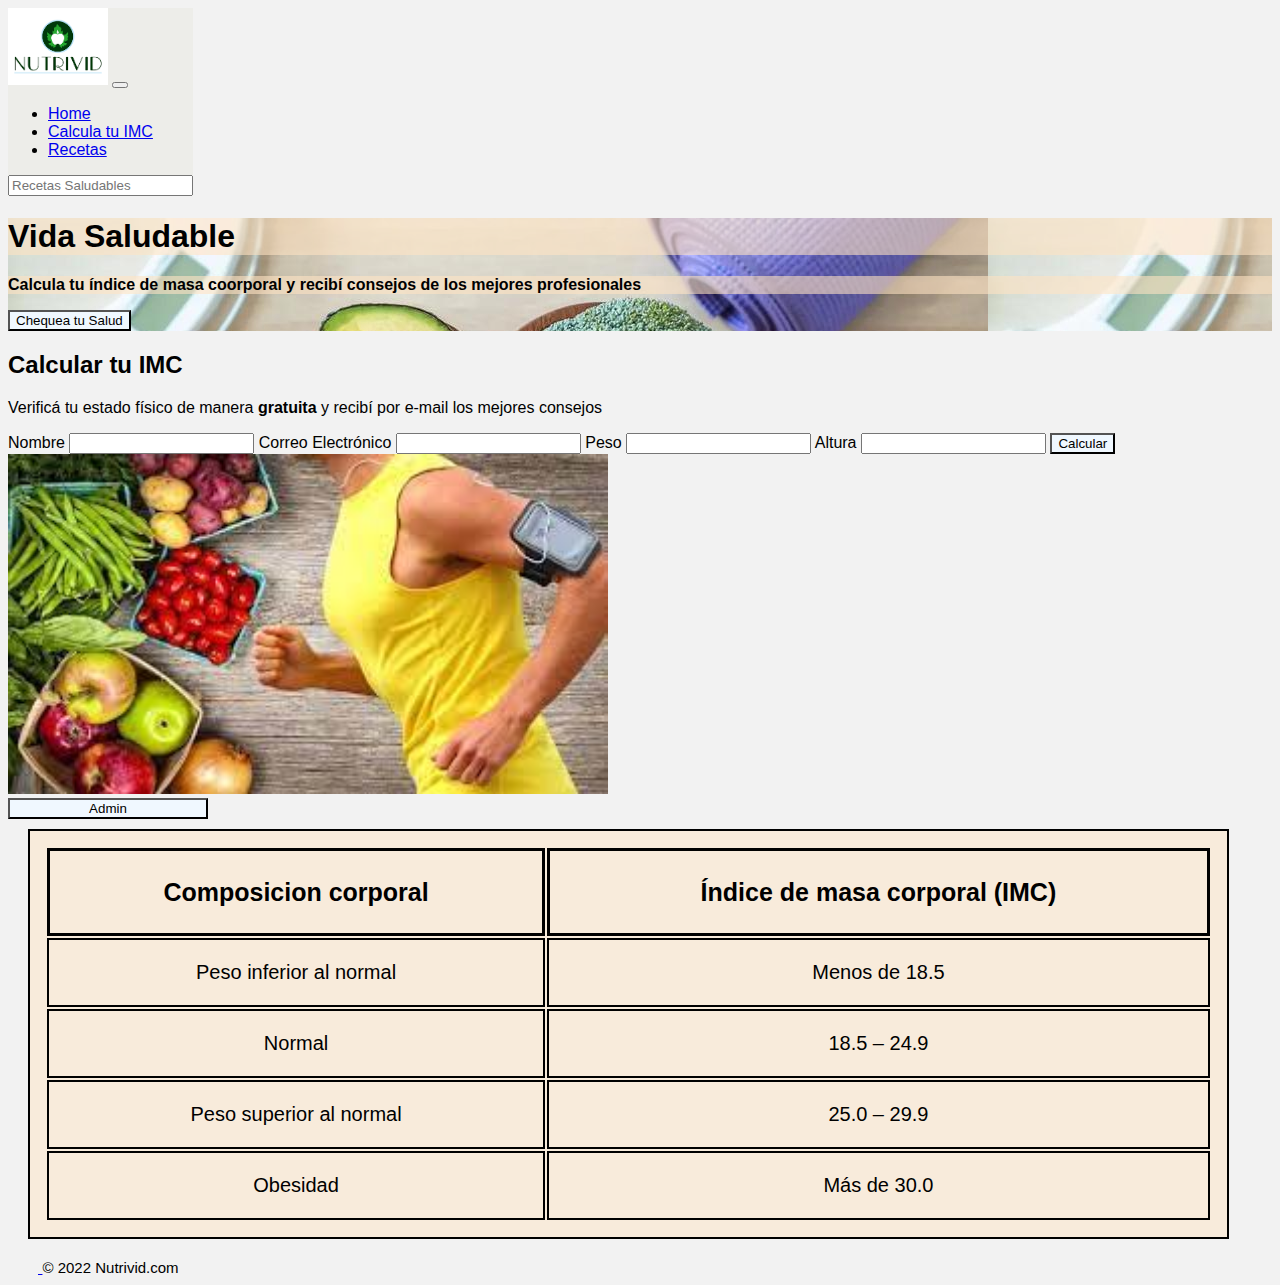
<file: index.html>
<!DOCTYPE html>
<html lang="es">

<head>
    <meta charset="UTF-8">
    <meta http-equiv="X-UA-Compatible" content="IE=edge">
    <meta name="viewport" content="width=device-width, initial-scale=1.0">
    <link rel="stylesheet" href="./css/style.css">
    <title>Nutrivid.com</title>
    <link rel="shortcut icon" href="./multimedia/logo.png" type="image/x-icon">

    <!-- BOOTSTRAP -->
    <link href="https://cdn.jsdelivr.net/npm/bootstrap@5.2.0/dist/css/bootstrap.min.css" rel="stylesheet"
        integrity="sha384-gH2yIJqKdNHPEq0n4Mqa/HGKIhSkIHeL5AyhkYV8i59U5AR6csBvApHHNl/vI1Bx" crossorigin="anonymous">

    <!-- CSS -->
    <link rel="stylesheet" href="./css/style.css">
</head>

<body class="container-fluid">
    <!-- NAVBAR BOOTSTRA navbar-dark bg-dark -->
    <nav class="navbar navbar-expand-lg fondoNavbar " aria-label="Eighth navbar example">
        <div class="container">
            <a class="navbar-brand" href="index.html"><img class="tamLogo" src="./multimedia/logo.png"
                    alt="Logo nutrivid.com"></a>
            <button class="navbar-toggler" type="button" data-bs-toggle="collapse" data-bs-target="#navbarsExample07"
                aria-controls="navbarsExample07" aria-expanded="false" aria-label="Toggle navigation">
                <span class="navbar-toggler-icon"></span>
            </button>

            <div class="collapse navbar-collapse" id="navbarsExample07">
                <ul class="navbar-nav me-auto mb-2 mb-lg-0">
                    <li class="nav-item">
                        <a class="nav-link  fw-bold" aria-current="page" href="index.html">Home</a>
                    </li>
                    <li class="nav-item">
                        <a class="nav-link fw-bold" href="#">Calcula tu IMC</a>
                    </li>
                    <li class="nav-item">
                        <a class="nav-link fw-bold" href="./pages/Recetas.html">Recetas</a>
                    </li>
                </ul>
                <form role="search">
                    <input class="form-control" type="search" placeholder="Recetas Saludables" aria-label="Search">
                </form>
            </div>
        </div>
    </nav>
    <!-- HERO -->
    <div class="px-4 py-5 text-center fondo">
        <h1 class="display-5 fw-bold">Vida Saludable</h1>
        <div class="col-lg-6 mx-auto">
            <p class="lead mb-4">Calcula tu índice de masa coorporal y recibí consejos de los mejores profesionales</p>
            <div class="d-grid gap-2 d-sm-flex justify-content-sm-center">
                <button type="button" class="btn btn-lg px-4 gap-3 colorBoton">Chequea tu Salud</button>
            </div>
        </div>
    </div>

    <!-- ROW -->

    <div class="row my-4">
        <h2 class="text-center">Calcular tu IMC</h2>
        <p class="text-center">Verificá tu estado físico de manera <strong>gratuita</strong> y recibí por e-mail los
            mejores consejos</p>
        <form class="col-xl-6 col-md-12" id="formulario">
            <label for="nombre" class="form-label">Nombre</label>
            <input type="text" class="form-control" id="nombre">
            <label for="email" class="form-label">Correo Electrónico</label>
            <input type="email" class="form-control" id="email" required>
            <label for="peso" class="form-label">Peso</label>
            <input type="number" class="form-control" id="peso">
            <label for="altura" class="form-label">Altura</label>
            <input type="number" class="form-control" id="altura">
            <button type="submit" class="btn colorBoton my-2">Calcular</button>
        </form>
        <div class="col-xl-6 col-md-12">
            <img class="img-fluid rounded ejercicio" src="./multimedia/descarga.jpg" alt="imagen ejercicio">
        </div>
    </div>
    <!-- MUESTRO LOS DATOS -->
    <div class="row">
        <div class="col-12 text-center" id="infoUsuarios"></div>
    </div>
    <button class="btn btn-lg px-4 gap-3 colorBoton m-3" id="admin"> Admin </button>
    <div class="row">
        <div id="datosAdmin"></div>
    </div>

    <table class="tabla">
        <tr>
            <th class=" item ">Composicion corporal</th>
            <th class="item ">Índice de masa corporal (IMC)</th>
        </tr>
        <tr>
            <td class="servi"> Peso inferior al normal </td>
            <td class="servi"> Menos de 18.5</td>
        </tr>
        <tr>
            <td class="servi"> Normal</td>
            <td class="servi">18.5 – 24.9 </td>
        </tr>
        <tr>
            <td class="servi"> Peso superior al normal</td>
            <td class="servi"> 25.0 – 29.9 </td>
        </tr>
        <tr>
            <td class="servi"> Obesidad</td>
            <td class="servi">Más de 30.0</td>
        </tr>
    </table>

    <!-- FOOTER -->
    <footer class="d-flex flex-wrap justify-content-between align-items-center py-3 my-4 border-top">
        <div class="col-md-4 d-flex align-items-center">
            <a href="/" class="mb-3 me-2 mb-md-0 text-muted text-decoration-none lh-1">
                <svg class="bi" width="30" height="24">
                    <use xlink:href="#bootstrap" />
                </svg>
            </a>
            <span class="mb-3 mb-md-0 text-muted foot">&copy; 2022 Nutrivid.com</span>
        </div>
    </footer>

    <script src="https://cdn.jsdelivr.net/npm/bootstrap@5.2.0/dist/js/bootstrap.bundle.min.js"
        integrity="sha384-A3rJD856KowSb7dwlZdYEkO39Gagi7vIsF0jrRAoQmDKKtQBHUuLZ9AsSv4jD4Xa"
        crossorigin="anonymous"></script>

    <script src="./Js/script.js"></script>
</body>
</file>
<file: css/style.css>
.fondo {
    background-image: url(../multimedia/ejercicio.jpg);
}
body{
    background-color: #f2f2f2;
    font-family: Arial, Helvetica, sans-serif;
}

nav {
    display: inline-block;
}

nav nav ul li a {
    font-size: 18px;
    padding: 7px 13px;
    border-radius: 20px;
    text-decoration: none;
    color: #010304;
    width: max-content;
    list-style: none;
    display: flex;
}

nav li a.active,
nav li a:hover {
    list-style: none;
    background-image: url(../multimedia/images.jpg);
    transition: cubic-bezier(0.55, 0.055, 0.675, 0.19);
}

h1{
    font-family: Arial, Helvetica, sans-serif;
    color: #000000;
    background-color: rgba(255, 228, 196, 0.588);
}

.fondo p {
    font-weight: bold;
    background-color: rgba(255, 228, 196, 0.588);
    font-family: Arial, Helvetica, sans-serif;
}

.colorBoton {
    background-color: aliceblue;
}

.fondoNavbar {
    background-color: #edede9;
}

.tamLogo {
    width: 100px;
}

.tabla {
    border: #000000 2px solid;
    text-align: center;
    width: 95%;
    height: 410px;
    margin: 10px;
    margin-left: 20px;
    padding: 15px;
    justify-content: center;
    background-color: rgba(255, 228, 196, 0.485);
    
    
    
}


.servi {
    font-size: 20px;
    list-style: none;
    border: #000000 solid 2px;
    margin: 30px;
    
}

.item {
    font-size: 25px;
    border: #000000 solid 3px;
    

}



.ser {
    color: whitesmoke;
    
}

.copias {
    color: azure
}
.resultado {
    font-size: 2rem;
    font-weight: bold;
    text-align: center;
}


.ejercicio{
    width: 600px;
}

#admin {
    width: 200px;
}

.foot{
    font-size: 15px;
}

.recetas{
    background-image: url(../multimedia/fondi.jpg);
    width:100%;

}

.divproductos{

text-align: center;
margin-left: 155px;
}

.tittle{
    text-align: center;
    background-image: url(../multimedia/ejercicio.jpg);
    font-family: Impact, Haettenschweiler, 'Arial Narrow Bold', sans-serif;
}
</file>
